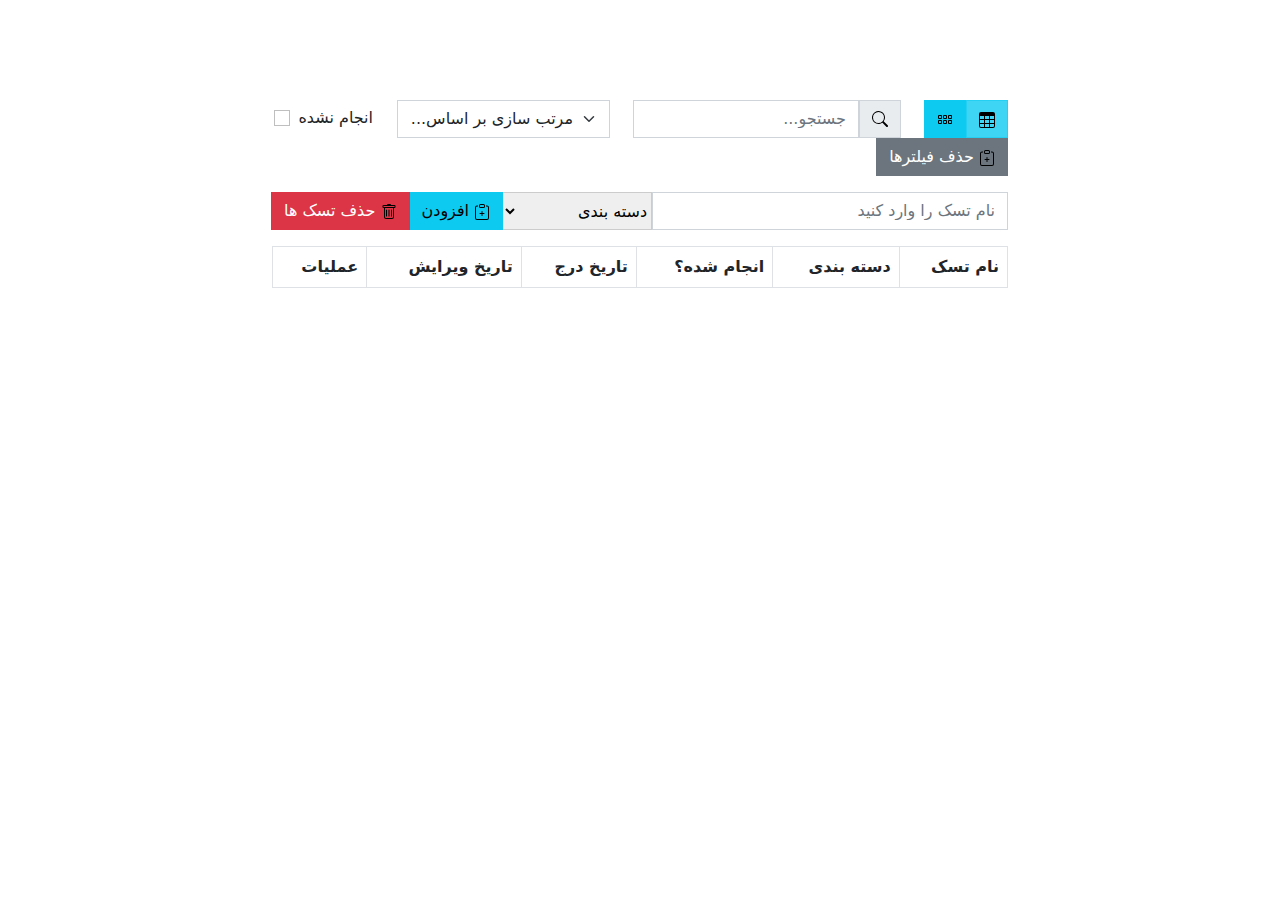
<file: index.html>
<!DOCTYPE html>
<html lang="en">
  <head>
    <meta charset="UTF-8" />
    <meta http-equiv="X-UA-Compatible" content="IE=edge" />
    <meta name="viewport" content="width=device-width, initial-scale=1.0" />
    <title>Index | Todo App by Javascript Vanilla</title>
    <link rel="stylesheet" href="css/bootstrap.min.css" />
    <link rel="stylesheet" href="css/main.css" />
  </head>
  <body>
    <div class="container">
      <div class="row justify-content-center align-items-center">
        <div class="col-8">
          <form class="row align-items-center mb-3">
            <div class="col-auto">
              <div class="btn-group">
                <button id="table-btn" class="btn btn-info active"><img src="images/table.svg"></a>
                <button id="card-btn" class="btn btn-info"><img src="images/grid-3x2-gap.svg"></a>
              </div>
            </div>
            <div class="col-auto">
              <div class="input-group">
                <div class="input-group-text"><img src="images/search.svg"></div>
                <input type="text" class="form-control" id="search-task" placeholder="جستجو...">
              </div>
            </div>
            <div class="col-auto">
              <select class="form-select" id="sort-by">
                <option value="byWhat">مرتب سازی بر اساس...</option>
                <option value="byCreated">تاریخ درج</option>
                <option value="byEdited">تاریخ ویرایش</option>
              </select>
            </div>
            <div class="col-auto">
              <div class="form-check">
                <input class="form-check-input" type="checkbox" id="done-tasks">
                <label class="form-check-label" for="done-tasks">
                    انجام نشده
                </label>
              </div>
            </div>
            <div class="col-auto">
              <button class="btn btn-secondary" type="button" id="btn-reset">
                <img src="images/clipboard-plus.svg" alt="">
                <span>حذف فیلترها</span>
              </button>
            </div>
           
           
          </form>
          <div class="input-group mb-3">
            <input
              type="text"
              id="task-title"
              class="form-control"
              placeholder="نام تسک را وارد کنید"
              data-bs-toggle="tooltip" 
              data-bs-placement="top" 
              title="نام تسک را وارد کنید"
            />
            <select class="" id="task-category" data-bs-toggle="tooltip" data-bs-placement="top" title="دسته بندی را انتخاب کنید">
              <option class="" value="notset">دسته بندی</option>
              <option class="" value="personal">شخصی</option>
              <option class="" value="nonpersonal">غیر شخصی</option>
            </select>  
           
            <button class="btn btn-info" type="button" id="btn-add">
              <img src="images/clipboard-plus.svg" alt="">
              <span>افزودن</span>
            </button>
           
            <button class="btn btn-danger" type="button" id="btn-remove-all">
              <img src="images/trash.svg" alt="">
              <span>حذف تسک ها</span>
            </button>
          </div>
        
          <table id="table" class="table table-default table-striped table-bordered table-hover">
            <thead>
              <tr>
                <th>نام تسک</th>
                <th>دسته بندی</th>
                <th>انجام شده؟</th>
                <th>تاریخ درج</th>
                <th>تاریخ ویرایش</th>
                <th>عملیات</th>
              </tr>
            </thead>
            <tbody>
              <tr id="no-task">
                <td colspan="6" class="text-center bg-light"><span>تسکی موجود نیست</span></td>
              </tr>
            </tbody>
          </table>
          <!-- Modal -->
          <div class="modal fade" id="task-remove" tabindex="-1">
            <div class="modal-dialog">
              <div class="modal-content">
                <div class="modal-body remove-body">
                  
                </div>
                <div class="modal-footer">
                  <button type="button" class="btn btn-secondary" data-bs-dismiss="modal">انصراف</button>
                  <button type="button" class="btn btn-danger" id="btn-remove" data-bs-dismiss="modal">بله! حذف کن</button>
                </div>
              </div>
            </div>
          </div>
          <div class="modal fade" id="task-edit" tabindex="-1">
            <div class="modal-dialog">
              <div class="modal-content">
                <div class="modal-body edit-body">
                  <label>عنوان تسک</label>
                    <input
                    type="text"
                    id="task-title-edit"
                    class="form-control"
                  />
                  <label>دسته بندی تسک</label>
                  <select class="" id="task-category-edit">
                    <option class="" value="personal">شخصی</option>
                    <option class="" value="nonpersonal">غیر شخصی</option>
                  </select><br/>
                  <label>
                    انجام شده؟
                    <input type="checkbox" id="task-done-edit">
                  </label><br/>
                  <label>تاریخ آخرین ویرایش: </label><span id="task-edit-date"></span>
                </div>
                <div class="modal-footer">
                  <button type="button" class="btn btn-secondary" data-bs-dismiss="modal">انصراف</button>
                  <button type="button" class="btn btn-primary" id="btn-edit" data-bs-dismiss="modal">ویرایش</button>
                </div>
              </div>
            </div>
          </div>
          <div id="card" class="row row-cols-1 row-cols-md-3 g-2 d-none">
            <div class="col">
              <div class="card h-100">
                <div class="card-header">#1</div>
                <div class="card-body">
                  <h5 class="card-title">عنوان تسک</h5>
                </div>
                <ul class="list-group list-group-flush">
                  <li class="list-group-item"><img src="images/bookmark-x.svg" alt="unchecked"><small class="text-muted"><b>وضعیت:</b> انجام نشده</small></li>
                  <li class="list-group-item"><img src="images/card-list.svg" alt="unchecked"><small class="text-muted"><b>دسته بندی:</b> شخصی</small></li>
                  <li class="list-group-item"><img src="images/calendar2-plus.svg" alt="unchecked"><small class="text-muted"><b>زمان درج:</b> 15 اردیبهشت 1400</small></li>
                  <li class="list-group-item"><img src="images/calendar-check.svg" alt="unchecked"><small class="text-muted"><b>زمان ویرایش:</b> 20 دقیقه قبل</small></li>
                </ul>
                <div class="card-footer">
                  <a href="#" class="btn btn-sm"><img src="images/pencil.svg"> ویرایش</a>
                  <a href="#" class="btn btn-sm"><img src="images/trash.svg"> حذف</a>
                </div>
              </div>
            </div>
            <div class="col">
              <div class="card h-100">
                <div class="card-header">#2</div>
                <div class="card-body">
                  <h5 class="card-title">عنوان تسک</h5>
                </div>
                <ul class="list-group list-group-flush">
                  <li class="list-group-item"><img src="images/bookmark-x.svg" alt="unchecked"><small class="text-muted"><b>وضعیت:</b> انجام نشده</small></li>
                  <li class="list-group-item"><img src="images/card-list.svg" alt="unchecked"><small class="text-muted"><b>دسته بندی:</b> شخصی</small></li>
                  <li class="list-group-item"><img src="images/calendar2-plus.svg" alt="unchecked"><small class="text-muted"><b>زمان درج:</b> 15 اردیبهشت 1400</small></li>
                  <li class="list-group-item"><img src="images/calendar-check.svg" alt="unchecked"><small class="text-muted"><b>زمان ویرایش:</b> 20 دقیقه قبل</small></li>
                </ul>
                <div class="card-footer">
                  <a href="#" class="btn btn-sm"><img src="images/pencil.svg"> ویرایش</a>
                  <a href="#" class="btn btn-sm"><img src="images/trash.svg"> حذف</a>
                </div>
              </div>
            </div>
            <div class="col">
              <div class="card h-100">
                <div class="card-header">#3</div>
                <div class="card-body">
                  <h5 class="card-title">عنوان تسک</h5>
                </div>
                <ul class="list-group list-group-flush">
                  <li class="list-group-item"><img src="images/bookmark-x.svg" alt="unchecked"><small class="text-muted"><b>وضعیت:</b> انجام نشده</small></li>
                  <li class="list-group-item"><img src="images/card-list.svg" alt="unchecked"><small class="text-muted"><b>دسته بندی:</b> شخصی</small></li>
                  <li class="list-group-item"><img src="images/calendar2-plus.svg" alt="unchecked"><small class="text-muted"><b>زمان درج:</b> 15 اردیبهشت 1400</small></li>
                  <li class="list-group-item"><img src="images/calendar-check.svg" alt="unchecked"><small class="text-muted"><b>زمان ویرایش:</b> 20 دقیقه قبل</small></li>
                </ul>
                <div class="card-footer">
                  <a href="#" class="btn btn-sm"><img src="images/pencil.svg"> ویرایش</a>
                  <a href="#" class="btn btn-sm"><img src="images/trash.svg"> حذف</a>
                </div>
              </div>
            </div>
          </div>
        </div>
      </div>
    </div>
    <script src="js/vendor/popper.min.js"></script>
    <script src="js/vendor/bootstrap.bundle.min.js"></script>
    <script src="js/vendor/moment.js"></script>
    <script src="js/vendor/jalali-moment.js"></script>
    <script src="js/vendor/uuid.js"></script>
    <script src="js/index.js"></script>
  </body>
</html>
</file>
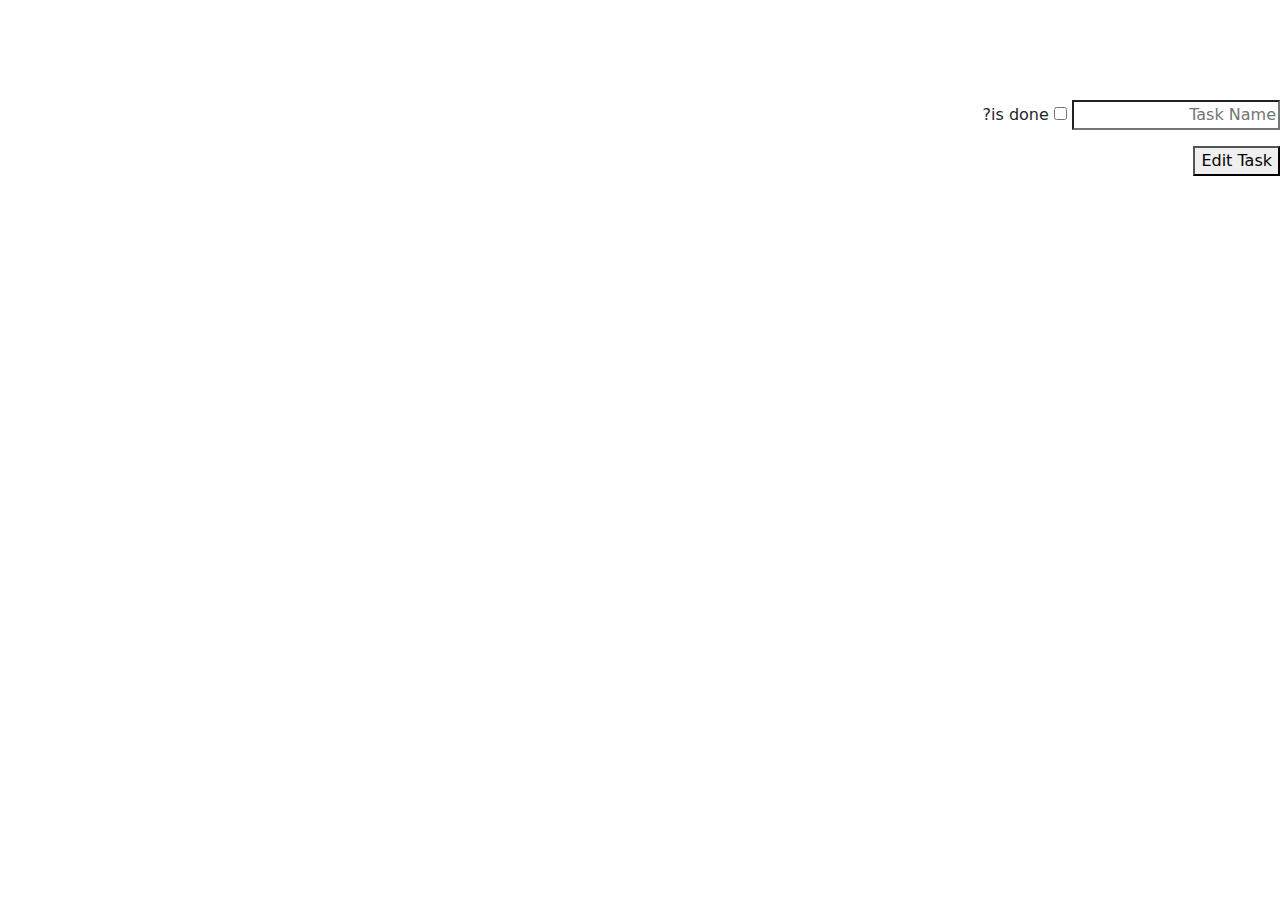
<file: edit.html>
<!DOCTYPE html>
<html lang="en">
<head>
    <meta charset="UTF-8">
    <meta http-equiv="X-UA-Compatible" content="IE=edge">
    <meta name="viewport" content="width=device-width, initial-scale=1.0">
    <title>Edit page | Todo App by Javascript Vanilla</title>
    <link rel="stylesheet" href="css/bootstrap.min.css" />
    <link rel="stylesheet" href="css/main.css" />
</head>
<body>
    <input id="task-name" type="text" placeholder="Task Name">
    <label>
        <input type="checkbox" id="is-done">
        is done?
    </label>
    <p id="date-edited"></p>
    <p id="date-created"></p>
    <button id="edit-task">Edit Task</button>
    <script src="js/vendor/popper.min.js"></script>
    <script src="js/vendor/bootstrap.bundle.min.js"></script>
    <script src="js/vendor/moment.js"></script>
    <script src="js/vendor/jalali-moment.js"></script>
    <script src="js/vendor/uuid.js"></script>
    <script src="js/index.js"></script>
    <script src="js/edit.js"></script>
   
</body>
</html>
</file>
<file: css/main.css>
* {
  border-radius: 0  !important;
  text-align: right;
}

body {
  direction: rtl;
  padding-top: 100px;
}

.card-header {
  text-align: center;
  font-weight: bold;
}

.list-group {
  padding-right: 0;
}

.list-group img {
  margin-left: 10px;
}

.card-footer {
  display: -webkit-box;
  display: -ms-flexbox;
  display: flex;
  -webkit-box-pack: justify;
      -ms-flex-pack: justify;
          justify-content: space-between;
}

.table img {
  width: 20px;
}

.table thead {
  white-space: nowrap;
}

select {
  width: 150px;
  border: 1px solid #ccc;
}
/*# sourceMappingURL=main.css.map */
</file>
